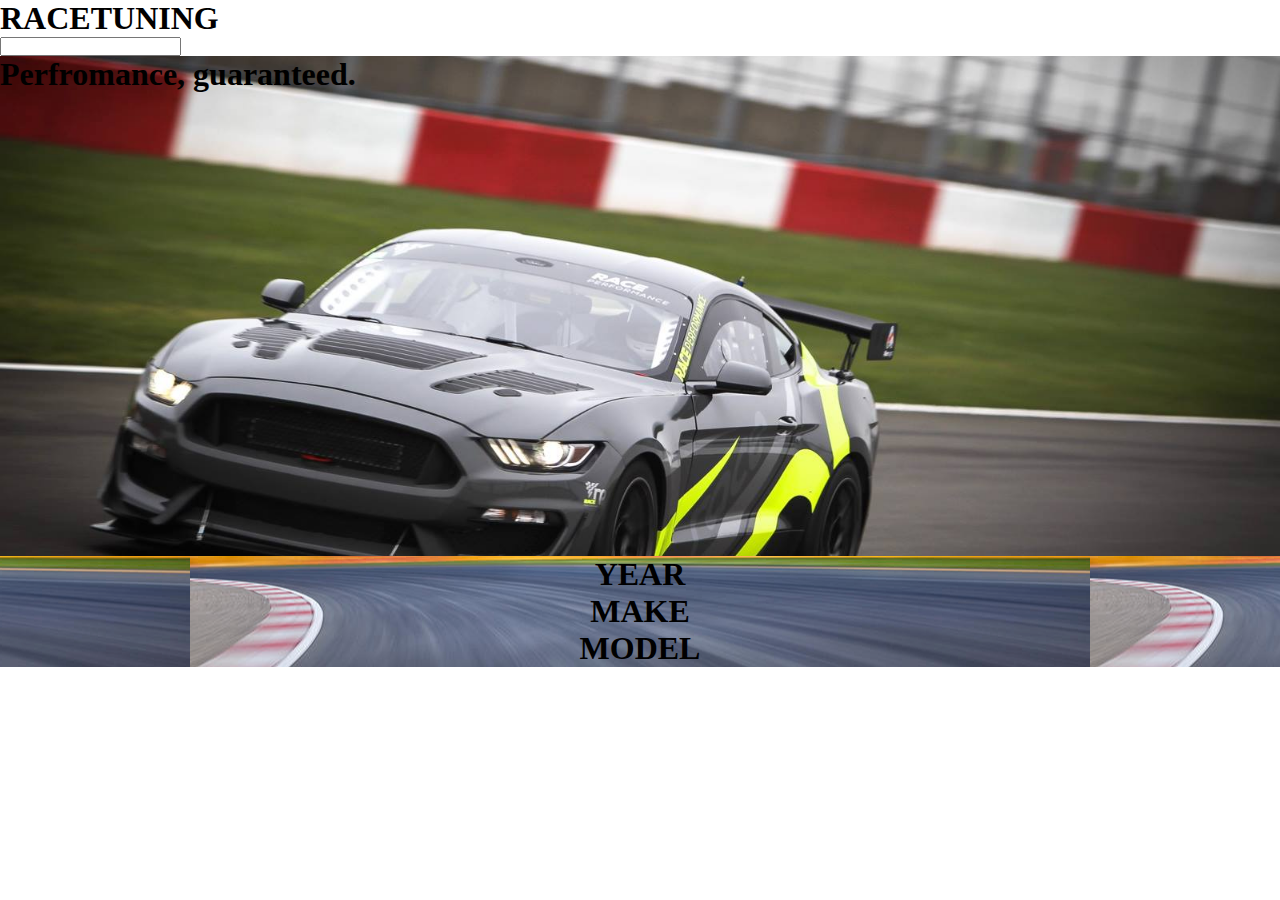
<file: index.html>
<!DOCTYPE html>
<html lang="en">
<head>
  <meta charset="UTF-8">
  <meta name="viewport" con  tent="width=device-width, initial-scale=1.0">
  <title>Document</title>
  <link rel="stylesheet" href="style.css">
  <link rel="preconnect" href="https://fonts.googleapis.com">
<link rel="preconnect" href="https://fonts.gstatic.com" crossorigin>
<link href="https://fonts.googleapis.com/css2?family=Libre+Barcode+39+Text&display=swap" rel="stylesheet">
</head>
<!--================title==============-->
<body>

<header>
  <div>
    <h1>RACETUNING</h1>
  </div>
  <input type="text">
</header>
<!--================title==============-->





<!--================hero-banner==============-->
<div class="hero-banner">
  <div class="hero-banner__text">
				<h1>Perfromance, guaranteed. </h1>
			</div>
</div>
<!--================hero-banner==============-->






<!--================car-information==============-->
<div class="car-information">
<div>
  <h1>YEAR</h1>
</div>

<div class="MAKE">
  <h1>MAKE</h1>
</div>

<div class="MODEL">
  <h1>MODEL</h1>
</div>

</div>
<!--================car-information==============-->





<!--================footer==============-->
<footer>
  <div class="social-media">

  </div>
</footer>
</body>
</html>
<!--================footer==============-->
</file>
<file: style.css>
*{
padding: 0px;
margin: 0px;
}










h1{
  color:black;
}
div{color:crimson}






.hero-banner {
  background-image: url("herobanner.jpeg");
  background-repeat: no-repeat;
  height: 500px;
  background-position: center;
  background-size: cover;
}





.car-information {
  background-image: url("race track.jpeg");
  background-size: "center"
  height: 100px;
  background-position: center;
  
}
.car-information {
  display:flex;
  justify-content: center;
  flex-direction: column;
  align-items: center; 
}


footer{
  background-color:black;
}





*{
  padding: 0px
  
}
</file>
